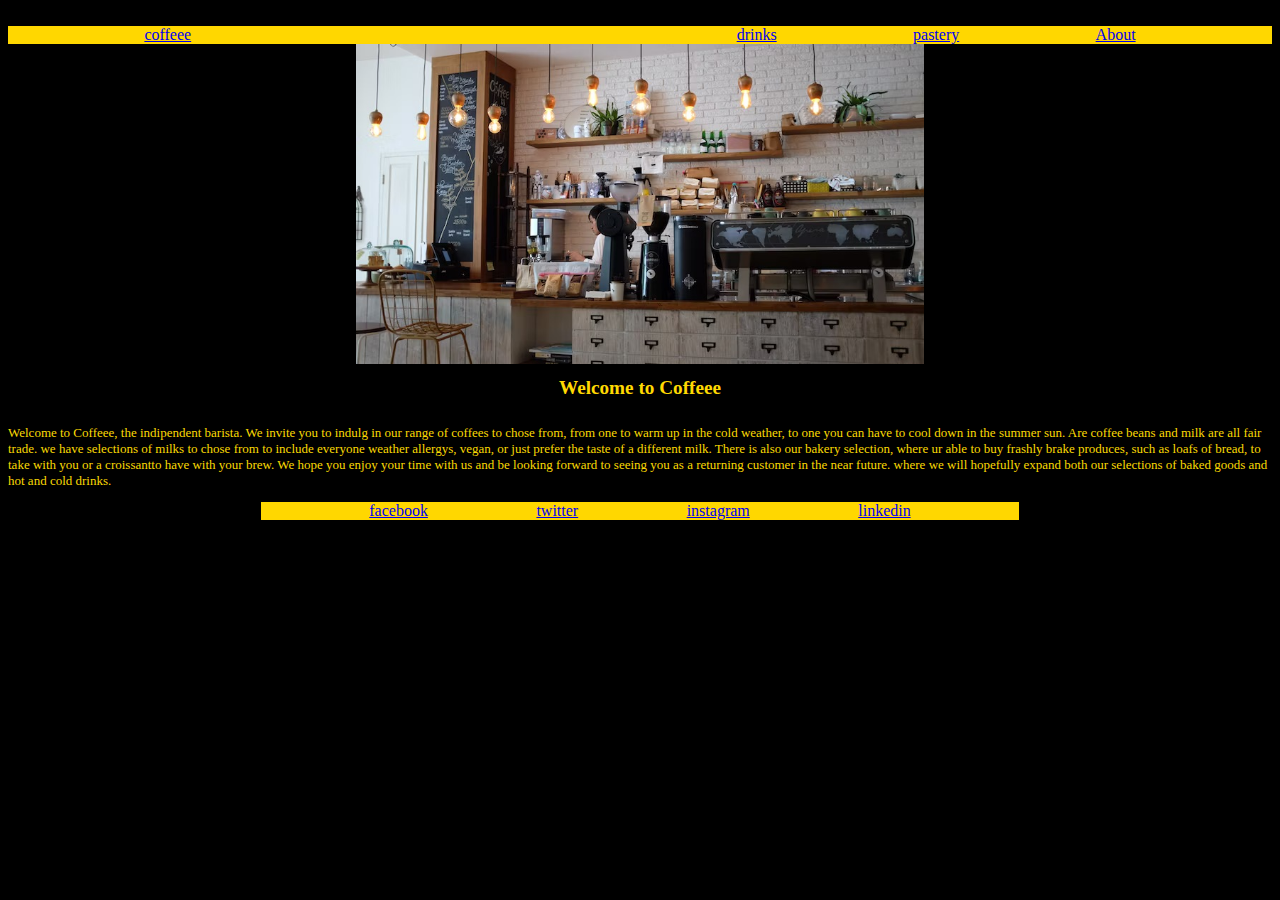
<file: index.html>
<!DOCTYPE html>
<html lang="en">
<head>
    <meta charset="UTF-8">
    <meta http-equiv="X-UA-Compatible" content="IE=edge">
    <meta name="viewport" content="width=device-width, initial-scale=1.0">+  
      <link rel="stylesheet" href="coffee.css">>
    <title>Document</title>
</head>

<body>
    <div id="nav-bar">
        <a href="index.html">coffeee</a>
<a href=""></a>
<a href=""></a>               
<a href=""></a>
        <a href="coffee.html">drinks</a>
        <a href="pastery.html">pastery</a>
        <a href="About.html">About</a>
    </div>



<div class="bar-img">
<img class="coffee_bar-img" src="coffee_bar.jpeg" alt="An indipendent coffee shop, with a gray and woodwork theme, housing wicker seating, has grounding machine as well as coffee machine in sight and person preparing an order in the background">
</div>

<div class="homepage-headline">
<h1 class="homepage-text"> Welcome to Coffeee</h1>
</div>
<div class="homepage-text">
<p class="homepage-text">Welcome to Coffeee, the indipendent barista. We invite you to indulg in our range of coffees to chose from, from one to warm up in the cold weather, to one you can have to cool down in the summer sun. Are coffee beans and milk are all fair trade. we have selections of milks to chose from to include everyone weather allergys, vegan, or just prefer the taste of a different milk. There is also our bakery selection, where ur able to buy frashly brake produces, such as loafs of bread, to take with you or a croissantto have with your brew. We hope you enjoy your time with us and be looking forward to seeing you as a returning customer in the near future. where we will hopefully expand both our selections of baked goods and hot and cold drinks.</p>
</div>

<div class="footer">
    <div id="social-media">
        <a href="https://en-gb.facebook.com/" target="_blank">facebook</a>
        <a href="https://twitter.com/?lang=en" target="_blank">twitter</a>
        <a href="https://www.instagram.com/" target="_blank">instagram</a>
        <a href="https://uk.linkedin.com/" target="_blank">linkedin</a>
        
        </div>
    </div>



</body>
</html>
</file>
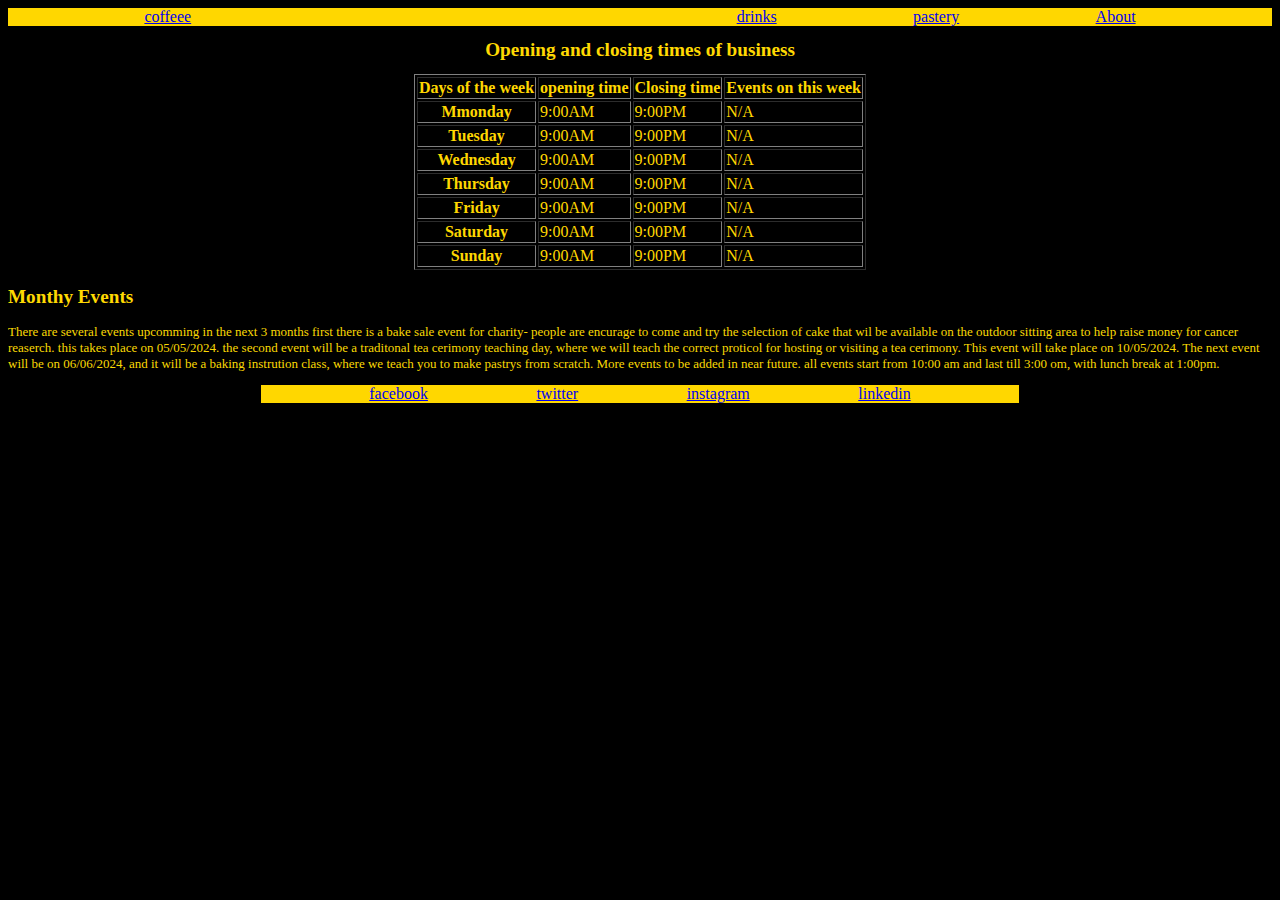
<file: About.html>
<!DOCTYPE html>
<html lang="en">
<head>
    <meta charset="UTF-8">
    <meta http-equiv="X-UA-Compatible" content="IE=edge">
    <meta name="viewport" content="width=device-width, initial-scale=1.0">
    <link rel="stylesheet" href="coffee.css".css">
    <title>Document</title>
</head>
<body>
    <div id="nav-bar">
        <a href="index.html">coffeee</a>
<a href=""></a>
<a href=""></a>               
<a href=""></a>
        <a href="coffee.html">drinks</a>
        <a href="pastery.html">pastery</a>
        <a href="About.html">About</a>
    </div>

<div class="about-headline">
<h1>Opening and closing times of business</h1>
</div>
 
<div class="Table">
    <table border="1">
        <tr> 
           <th>Days of the week</th>
           <th>opening time</th>
           <th>Closing time</th>
           <th>Events on this week </th>
         </tr>
         <tr>
           <th>Mmonday</th>
           <td>9:00AM</td>
           <td>9:00PM</td>
           <td>N/A</td>
         </tr>
         <tr> 
           <th>Tuesday</th>
           <td>9:00AM</td>
           <td>9:00PM</td>
           <td>N/A</td>
        </tr>
        <tr> 
           <th>Wednesday</th>
           <td>9:00AM</td>
           <td>9:00PM</td>
           <td>N/A</td>
        </tr>
        <tr>
            <th>Thursday</th>
            <td>9:00AM</td>
           <td>9:00PM</td>
           <td>N/A</td>
          </tr>
          <tr> 
            <th>Friday</th>
            <td>9:00AM</td>
           <td>9:00PM</td>
           <td>N/A</td>
         </tr>
         <tr> 
            <th>Saturday</th>
            <td>9:00AM</td>
            <td>9:00PM</td>
            <td>N/A</td>
         </tr>
          <tr> 
            <th>Sunday</th>
            <td>9:00AM</td>
            <td>9:00PM</td>
            <td>N/A</td>
         </tr>
       </table>

</div>

    
    <h2>Monthy Events </h2>
    <p>There are several events upcomming in the next 3 months first there is a bake sale event for charity- people are encurage to come and try the selection of cake that wil be available on the outdoor sitting area to help raise money for cancer reaserch. 
        this takes place on 05/05/2024. the second event will be a traditonal tea cerimony teaching day, where we will teach the correct proticol for hosting or visiting a tea cerimony. This event will take place on 10/05/2024. The next event will be on 06/06/2024, and it will be a baking instrution class, where we teach you to make pastrys from scratch. More events to be added in near future.
all events start from 10:00 am and last till 3:00 om, with lunch break at 1:00pm.   </p>


<div class="footer">
    <div id="social-media">
        <a href="https://en-gb.facebook.com/" target="_blank">facebook</a>
        <a href="https://twitter.com/?lang=en" target="_blank">twitter</a>
        <a href="https://www.instagram.com/" target="_blank">instagram</a>
        <a href="https://uk.linkedin.com/" target="_blank">linkedin</a>
        
        </div>
    </div>
</body>
</html>
</file>
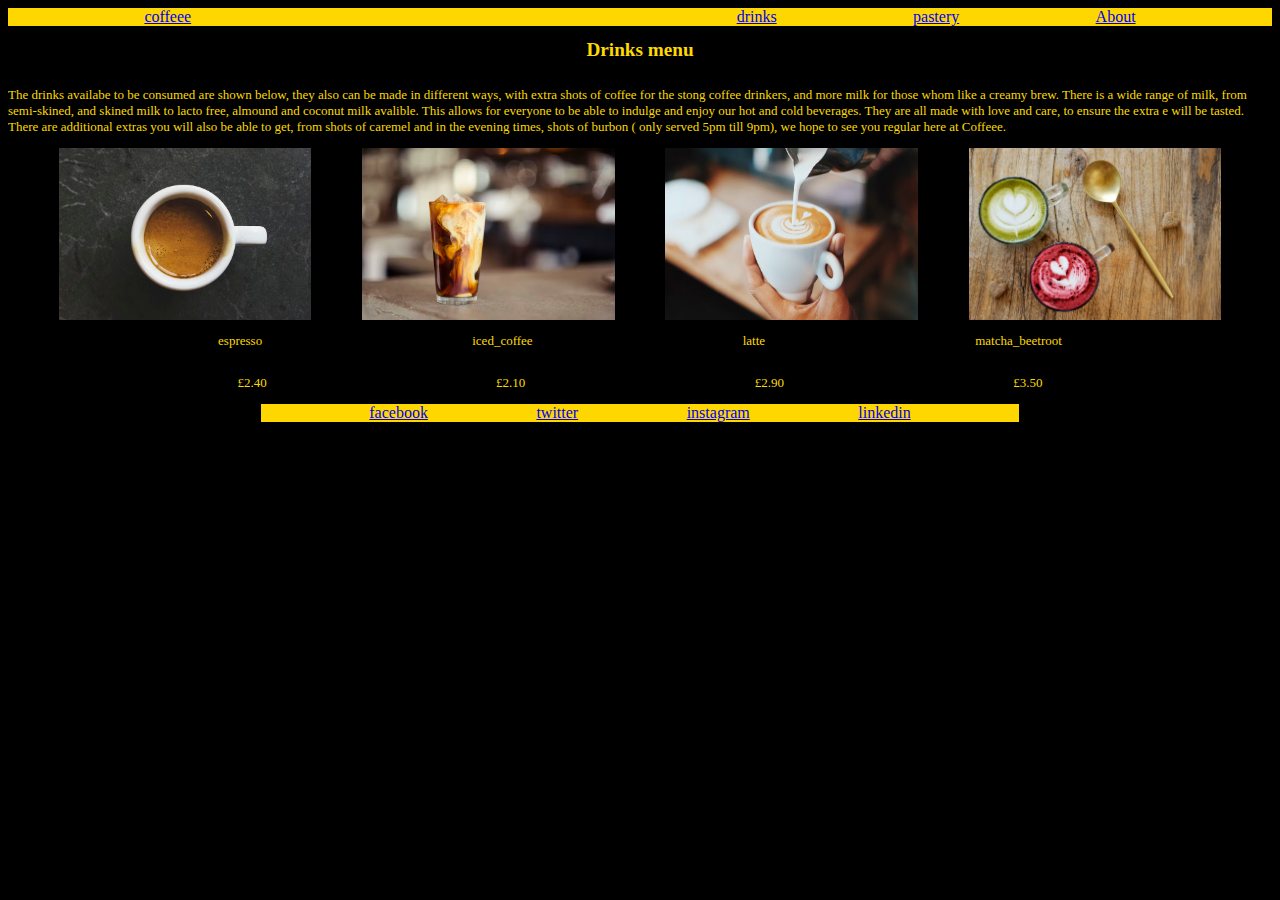
<file: coffee.html>
<!DOCTYPE html>
<html lang="en">
<head>
    <meta charset="UTF-8">
    <meta http-equiv="X-UA-Compatible" content="IE=edge">
    <meta name="viewport" content="width=device-width, initial-scale=1.0">
    <link rel="stylesheet" href="coffee.css">   
    <title>Document</title>
</head>

<body>
    
    <div id="nav-bar">
        <a href="index.html">coffeee</a>
<a href=""></a>
<a href=""></a>               
<a href=""></a>
        <a href="coffee.html">drinks</a>
        <a href="pastery.html">pastery</a>
        <a href="About.html">About</a>
    </div>

    <div class="heading-drinks">
    <h1>Drinks menu </h1>
    </div>

    <p>The drinks availabe to be consumed are shown below, they also can be made in different ways, with extra shots of coffee for the stong coffee drinkers, and more milk for those whom like a creamy brew. There is a wide range of milk, from semi-skined, and skined milk to lacto free, almound and coconut milk avalible. This allows for everyone to be able to indulge and enjoy our hot and cold beverages. They are all made with love and care, to ensure the extra e will be tasted. There are additional extras you will also be able to get, from shots of caremel and in the evening times, shots of burbon ( only served 5pm till 9pm), we hope to see you regular here at Coffeee.</p>



<div class="coffee-images">
<img class= "coffee-img" src="espresso.jpeg" alt="An espresso from a birdseye view in a white mug on a marble background">
<img class= "coffee-img" src="iced_coffee.jpeg" alt="a glass of what looks to be stil mixing coffee and milk with ice in on a wooden table with a blurd background">
<img class= "coffee-img" src="latte.jpeg" alt="a cup in someones hand, with a latte inside the cup with the milk still being poured in from a mettal milk jug there is a blured background where you can see another cup and suauser">
<img class= "coffee-img" src="matcha_beetroot.jpeg" alt="">
</div>
<div class="coffee-prices" >
<p class="espresso">espresso </p>
<p class="iced_coffee">iced_coffee </p>
<p class="latte">latte</p>
<p class="matcha_beetroot">matcha_beetroot </p>
</div>
<div class="coffee-prices" >
    <p class="espresso">£2.40</p>
    <p class="iced_coffee">£2.10</p>
    <p class="latte">£2.90</p>
    <p class="matcha_beetroot">£3.50</p>
    </div>

    <div class="footer">
        <div id="social-media">
            <a href="https://en-gb.facebook.com/" target="_blank">facebook</a>
            <a href="https://twitter.com/?lang=en" target="_blank">twitter</a>
            <a href="https://www.instagram.com/" target="_blank">instagram</a>
            <a href="https://uk.linkedin.com/" target="_blank">linkedin</a>
            
            </div>
        </div>


</body>
</html>
</file>
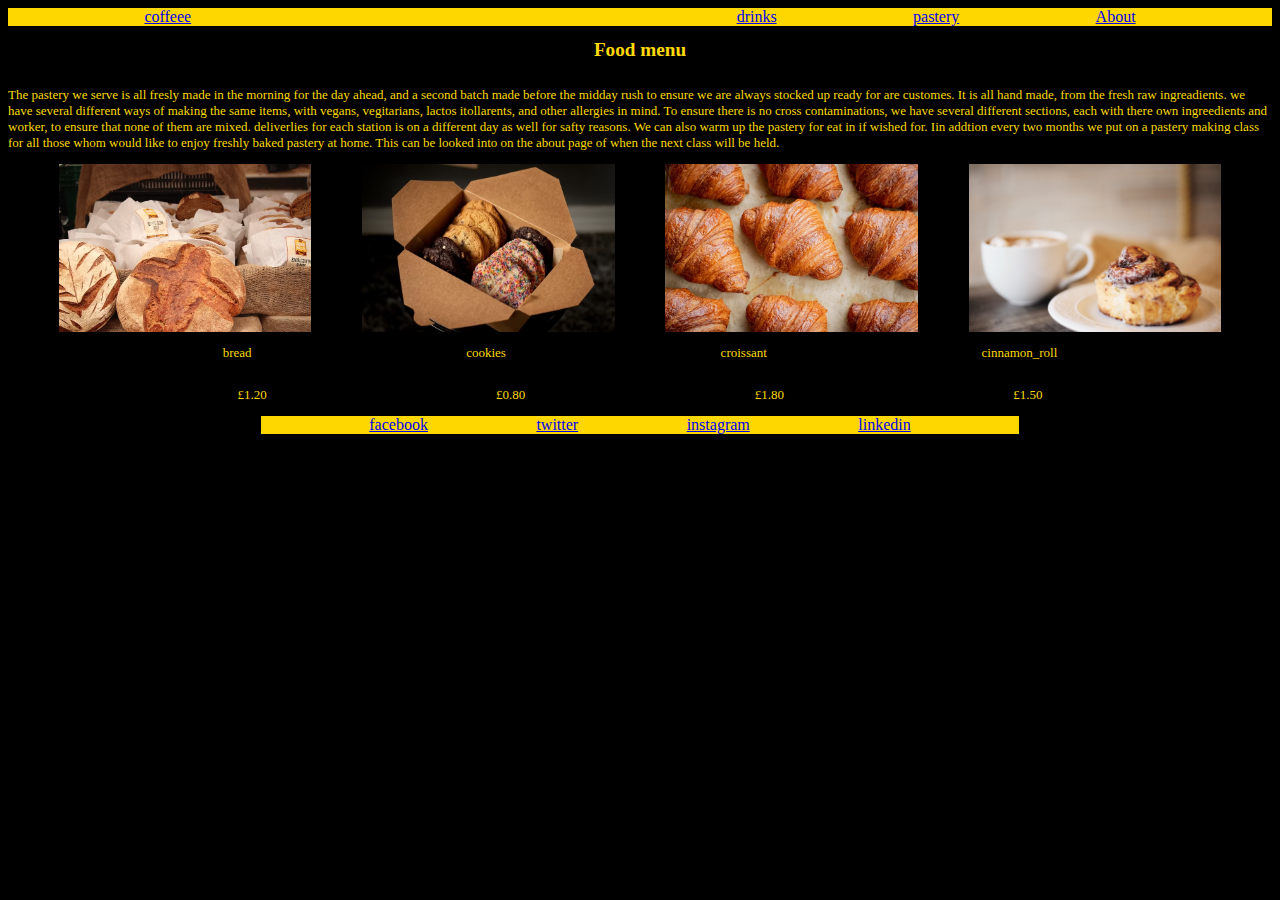
<file: pastery.html>
<!DOCTYPE html>
<html lang="en">
<head>
    <meta charset="UTF-8">
    <meta http-equiv="X-UA-Compatible" content="IE=edge">
    <meta name="viewport" content="width=device-width, initial-scale=1.0">
    <link rel="stylesheet" href="coffee.css">
    <title>Document</title>
</head>
<body>
    
 
    <div id="nav-bar">
        <a href="index.html">coffeee</a>
<a href=""></a>
<a href=""></a>               
<a href=""></a>
        <a href="coffee.html">drinks</a>
        <a href="pastery.html">pastery</a>
        <a href="About.html">About</a>
    </div>

<div class="heading-food">
<h1>Food menu </h1>

</div>

<p>The pastery we serve is all fresly made in the morning for the day ahead, and a second batch made before the midday rush to ensure we are always stocked up ready for are customes. It is all hand made, from the fresh raw ingreadients. we have several different ways of making the same items, with vegans, vegitarians, lactos itollarents, and other allergies in mind. To ensure there is no cross contaminations, we have several different sections, each with there own ingreedients and worker, to ensure that none of them are mixed. deliverlies for each station is on a different day as well for safty reasons. We can also warm up the pastery for eat in if wished for. Iin addtion every two months we put on a pastery making class for all those whom would like to enjoy freshly baked pastery at home. This can be looked into on the about page of when the next class will be held.</p>


  <div class="food-options">  
<img class="food-img" src="bread.jpeg" alt="a dozen loafs of bread in the background with two loafs of bread at the fron with one with a cross another with a leafy desing">
<img class="food-img" src="cookies.jpeg" alt="box of 12 different type of cookies ">
<img class="food-img" src="croissant.jpeg" alt="9 croissant in 3*3">
<img class="food-img" src="cinnamon_roll.jpeg" alt="a cinnamon_roll on a plate with a drink cup next to it">

</div>    
    
<div class="food-prices">
<p class="bread">bread</p>
<p class="cookies">cookies</p>
<p class="croissant">croissant</p>
<p class="cinnamon_roll">cinnamon_roll</p>
</div>

<div class="food-prices-2">
    <p class="bread">£1.20</p>
    <p class="cookies">£0.80</p>
    <p class="croissant">£1.80</p>
    <p class="cinnamon_roll">£1.50</p>
    </div>


    <div class="footer">
        <div id="social-media">
            <a href="https://en-gb.facebook.com/" target="_blank">facebook</a>
            <a href="https://twitter.com/?lang=en" target="_blank">twitter</a>
            <a href="https://www.instagram.com/" target="_blank">instagram</a>
            <a href="https://uk.linkedin.com/" target="_blank">linkedin</a>
            
            </div>
        </div>



</body>
</html>
</file>
<file: coffee.css>
#nav-bar
    {
        background-color: gold; 
        height:18px;
        display: flex;
        justify-content: space-evenly;
        align-items:center;
    }
        


body{background-color: rgb(0, 0, 0);}
.coffee_bar-img{
display: flex;
justify-content: center;    
}
.coffee_bar-img{
    width: 45%;
}   
.bar-img {display: flex;
justify-content: center;
}  
.homepage-headline{ 
display: flex; 
justify-content: center;
}
.homepage-text
{ 
    display: flex; 
    justify-content: center;
    }
    
.about-headline { 
    
    display: flex;
    justify-content: center;
}
.about-headline2 {

    display: flex;
    justify-content: center;
}
.heading-drinks{
display: flex;
justify-content: center;
}
.heading-food {
    display: flex;
    justify-content: center;
}

h1{color: rgb(255, 217, 2);
    font-size: larger;
 }
    
    p{color:rgb(250, 217, 3); 
    font-size: small;
}
    

h2 {
    color: rgb(255, 217, 2);
    font-size: larger;
}


    .coffee-images{
display: flex;
justify-content: space-evenly;
}


    .coffee-img{width: 20% ;
}
.coffee-prices {
display: flex;
justify-content: space-evenly;
}
.food-options{
display: flex;
justify-content: space-evenly;

}
.food-img{

    width: 20%;
}

.food-prices {
display: flex;
justify-content: space-evenly;
}


.food-prices-2 {
    display: flex;
    justify-content: space-evenly;
    }

    #social-media{

        width: 60%; 


    }

    .footer {
     
        display: flex;
        height: 25px;
        justify-content: center;
        }


    #social-media {
background-color: gold; 
height:18px;
display: flex;
justify-content: space-evenly;
align-items:center;
}



.Table {
       display: flex;
    justify-content: center;
    color: gold;
}
</file>
